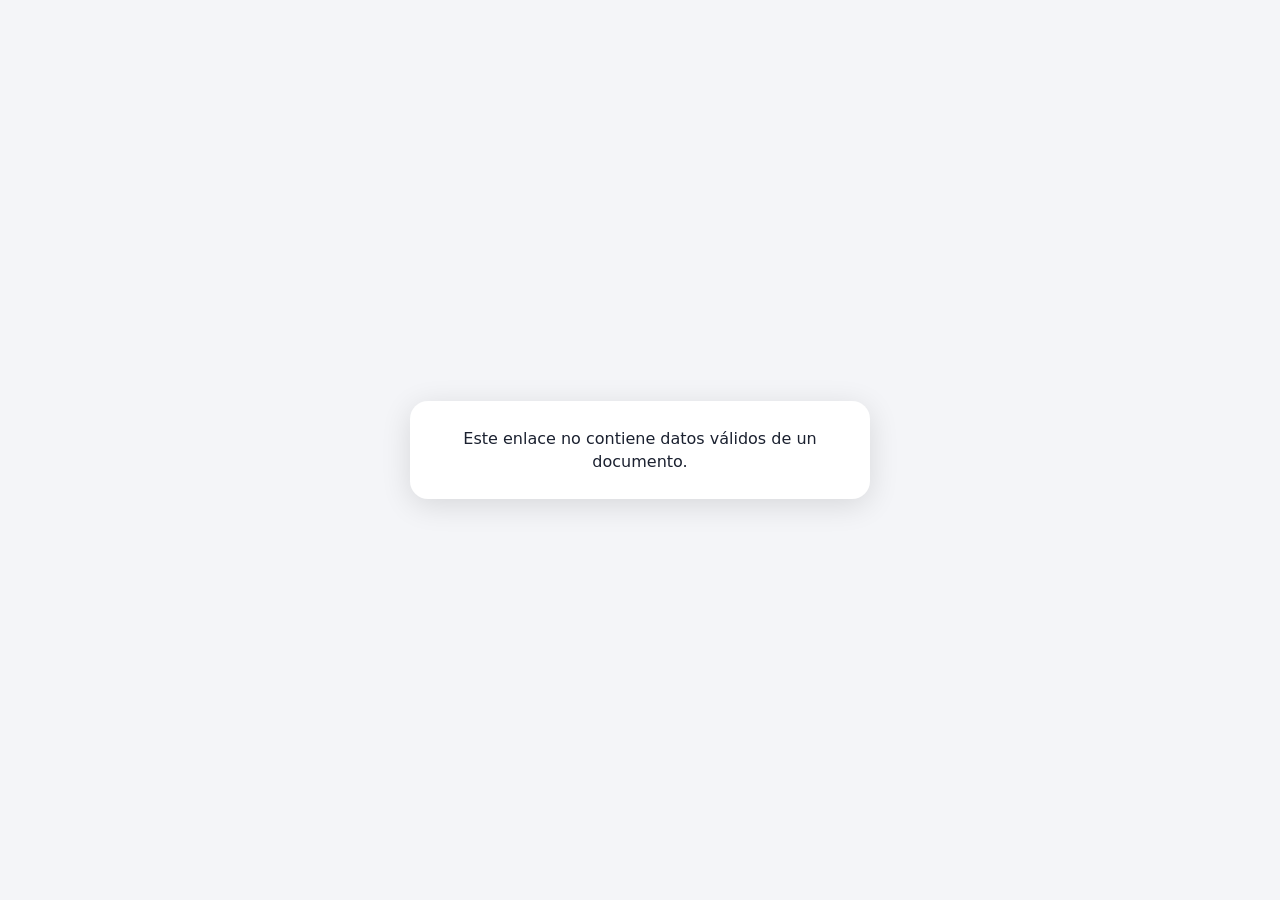
<file: docs/verificar.html>
<!doctype html>
<html lang="es">
<head>
<meta charset="utf-8">
<meta name="viewport" content="width=device-width, initial-scale=1">
<meta name="robots" content="noindex">
<title>Documento de uso restringido</title>
<style>
  :root { --bg: #f4f5f8; --card: #fff; --text: #1b2130; --muted: #6b7385; --red: #c62828; --line: #e3e6ee; }
  @media (prefers-color-scheme: dark) { :root { --bg: #12161f; --card: #1c2230; --text: #e8ebf2; --muted: #9aa3b6; --line: #2e3647; } }
  * { box-sizing: border-box; }
  body { margin: 0; min-height: 100vh; display: flex; align-items: center; justify-content: center; padding: 16px;
         background: var(--bg); color: var(--text); font: 16px/1.45 -apple-system, "Segoe UI", system-ui, sans-serif; }
  .card { background: var(--card); border-radius: 18px; max-width: 460px; width: 100%; overflow: hidden;
          box-shadow: 0 6px 30px rgba(0, 0, 0, .12); }
  .head { background: var(--red); color: #fff; padding: 22px 22px 18px; }
  .head .tag { font-size: 12px; letter-spacing: .12em; opacity: .9; }
  .head h1 { margin: 4px 0 0; font-size: 24px; line-height: 1.2; }
  dl { margin: 0; padding: 8px 22px 4px; }
  dt { font-size: 12px; color: var(--muted); text-transform: uppercase; letter-spacing: .06em; margin-top: 14px; }
  dd { margin: 2px 0 0; font-size: 18px; font-weight: 600; word-break: break-word; }
  .warn { margin: 18px 22px 22px; padding: 12px 14px; border-radius: 10px; border: 1px solid var(--line); font-size: 14px; }
  .foot { font-size: 12px; color: var(--muted); padding: 0 22px 20px; }
  .err { padding: 26px; text-align: center; }
</style>
</head>
<body>
<main class="card" id="card"><div class="err">Cargando…</div></main>
<script>
  // Los datos van en el propio enlace (después de #): el navegador no los envía a ningún servidor.
  (function () {
    const card = document.getElementById('card');
    const esc = s => String(s || '').replace(/[&<>"]/g, c => ({ '&': '&amp;', '<': '&lt;', '>': '&gt;', '"': '&quot;' }[c]));
    try {
      let b = location.hash.slice(1).replace(/-/g, '+').replace(/_/g, '/');
      while (b.length % 4) b += '=';
      const bytes = Uint8Array.from(atob(b), c => c.charCodeAt(0));
      const d = JSON.parse(new TextDecoder().decode(bytes));
      const row = (k, v) => v ? `<dt>${k}</dt><dd>${esc(v)}</dd>` : '';
      const m = /^(\d{2})\/(\d{2})\/(\d{4})$/.exec(d.v || '');
      const expired = m && new Date(+m[3], +m[2] - 1, +m[1], 23, 59, 59) < new Date();
      card.innerHTML = `
        <div class="head"><div class="tag">DOCUMENTO DE IDENTIDAD</div><h1>${expired ? 'Copia caducada' : 'Uso restringido'}</h1></div>
        <dl>${row('Autorizado a', d.p)}${row('Finalidad', d.f)}${row('Fecha', d.d)}${row('Válida hasta', d.v)}${row('Referencia', d.r)}</dl>
        <div class="warn">${expired ? `<b>Esta copia caducó el ${esc(d.v)}: ya no está autorizado usarla</b> y debería haberse eliminado.`
          : 'Esta copia solo puede usarse para la finalidad indicada. <b>Cualquier otro uso no está autorizado.</b>'}</div>
        <div class="foot">Generado con DocGuard. Los datos de esta página están en el propio código QR.</div>`;
    } catch (e) {
      card.innerHTML = '<div class="err">Este enlace no contiene datos válidos de un documento.</div>';
    }
  })();
</script>
</body>
</html>
</file>
